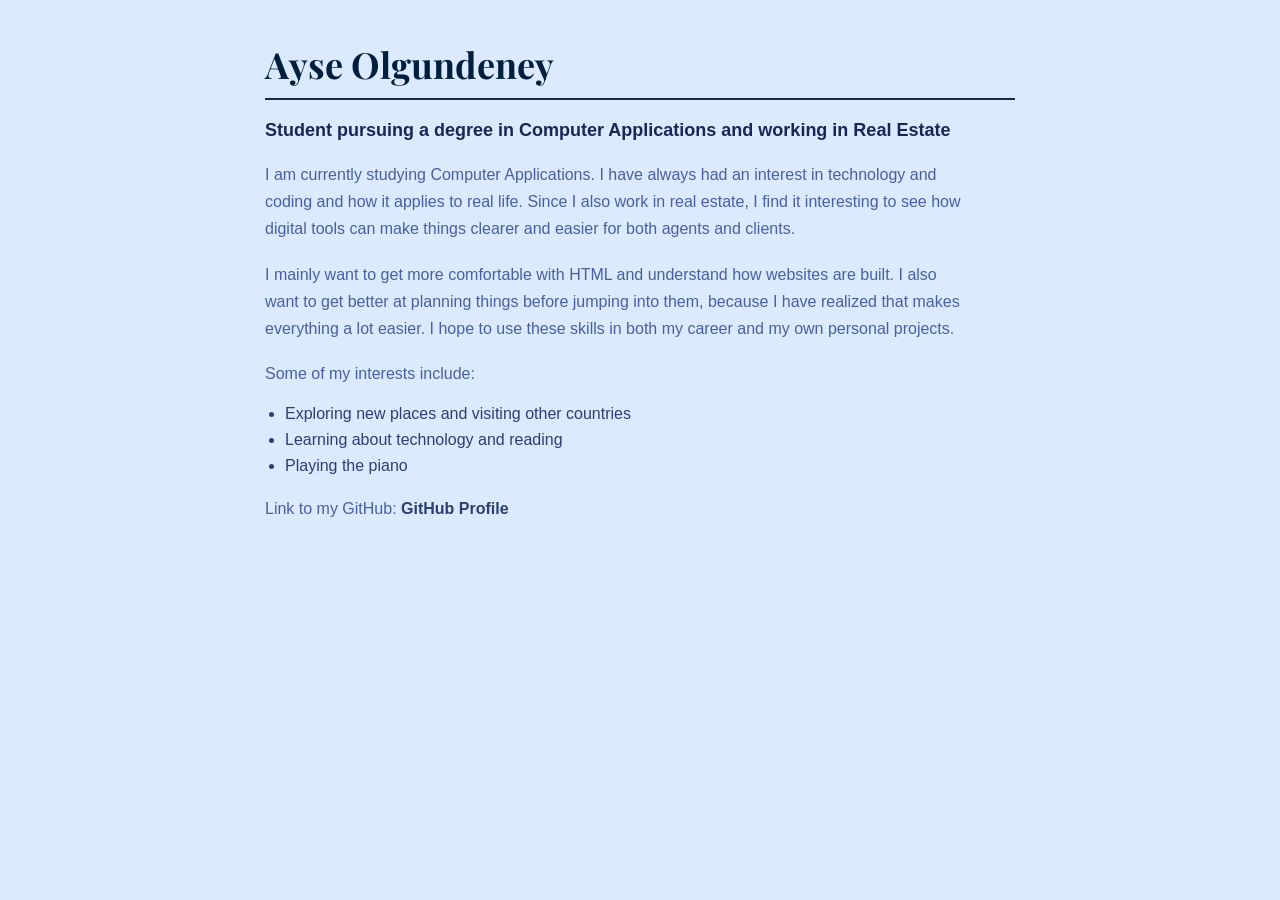
<file: Updated Assignment 2/index.html>
<!doctype html>
<html lang="en-US">
  <head>
    <meta charset="utf-8" />
    <meta name="viewport" content="width=device-width" />
    <title>My Personal Introduction</title>

    <link href="https://fonts.googleapis.com/css2?family=Playfair+Display&display=swap" rel="stylesheet">
    <link rel="stylesheet" href="style.css">
  </head>

  <body>
    <header>
      <h1>Ayse Olgundeney</h1>
      <h2>Student pursuing a degree in Computer Applications and working in Real Estate</h2>
    </header>

    <main>
      <p>
        I am currently studying Computer Applications. I have always had an interest in technology and coding and how it applies to real life. Since I also work in real estate, I find it interesting to see how digital tools can make things clearer and easier for both agents and clients.
      </p>

      <p>
        I mainly want to get more comfortable with HTML and understand how websites are built. I also want to get better at planning things before jumping into them, because I have realized that makes everything a lot easier. I hope to use these skills in both my career and my own personal projects.
      </p>

      <p>Some of my interests include:</p>

      <ul>
        <li>Exploring new places and visiting other countries</li>
        <li>Learning about technology and reading</li>
        <li>Playing the piano</li>
      </ul>
    </main>

    <footer>
      <p>
        Link to my GitHub:
        <a href="https://github.com/olgunayse" target="_blank" rel="noopener noreferrer">GitHub Profile</a>
      </p>
    </footer>
  </body>
</html>
</file>
<file: Updated Assignment 2/style.css>
body {
  background-color: #dbeafe;
  margin: 0;
  padding: 40px;
  font-family: Arial, sans-serif;
}

body > * {
  max-width: 750px;
  margin-left: auto;
  margin-right: auto;
}

h1 {
  color: #001f3f;
  font-size: 36px;
  margin-top: 0;
  margin-bottom: 10px;
  font-family: 'Playfair Display', serif;
  border-bottom: 2px solid #1b2558;
  padding-bottom: 10px;
}

h2 {
  color: #1b2558;
  font-size: 18px;
  margin-top: 20px;
  margin-bottom: 20px;
}

p {
  color: #4a5fa3;
  line-height: 1.7;
  margin-bottom: 18px;
  max-width: 700px;
}

ul {
  margin-bottom: 20px;
  padding-left: 20px;
}

li {
  color: #2c3e73;
  margin-bottom: 8px;
}

a {
  color: #2c3e73;
  text-decoration: none;
  font-weight: bold;
  transition: 0.2s;
}

a:hover {
  color: #001f3f;
  text-decoration: underline;
}
</file>
